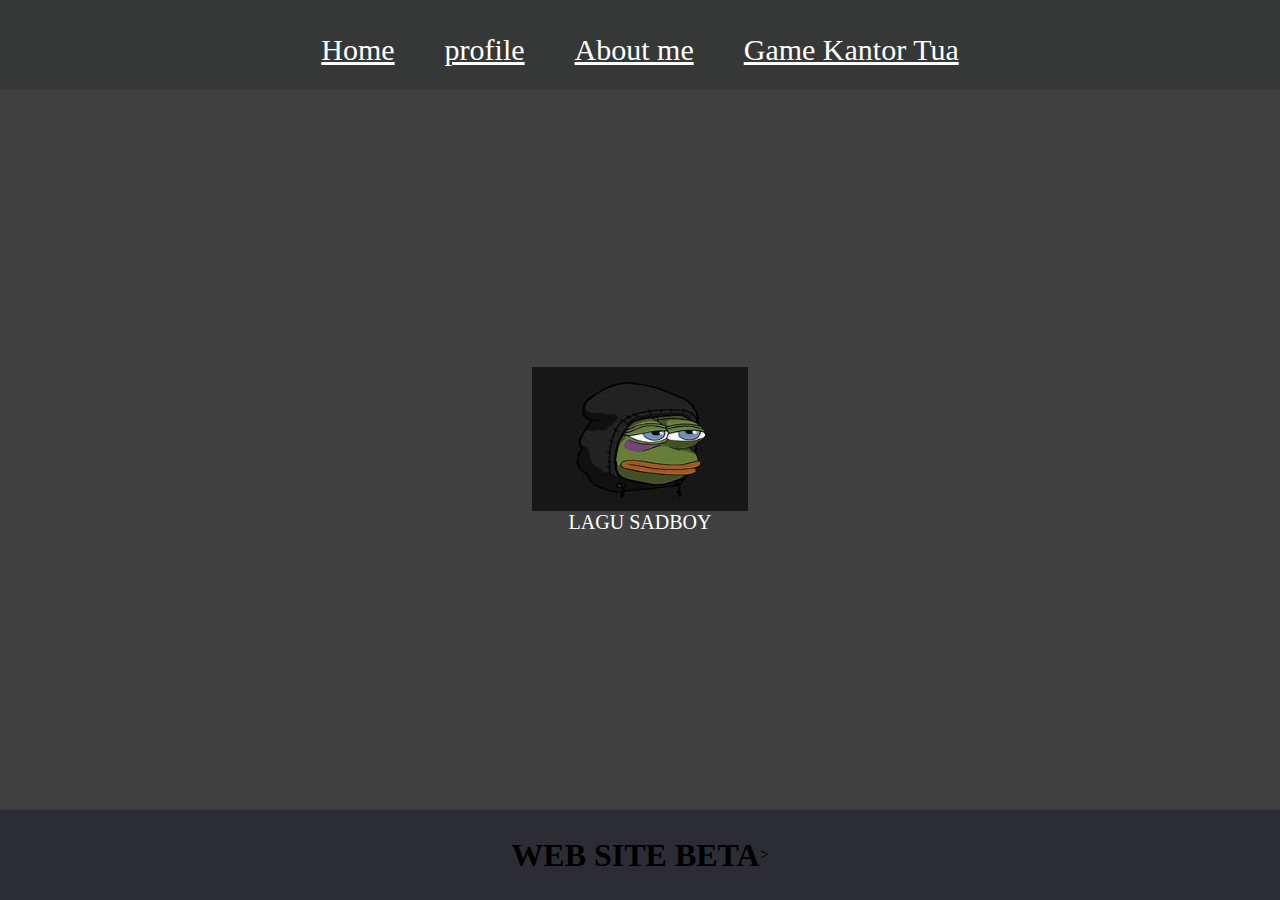
<file: index.html>
<html>
    <head>
        <title>AKBAR.IO</title>
        <link rel="stylesheet" href="style.css" />
    </head>
    <body>
      <div class="content">
     <!-- navigator -->
       <div class="NAVIGATOR">
        <ul class="ul-NAVIGATOR">
            <li class="li-NAVIGATOR">
              <a href="#" class="a-navbar">Home</a>
            </li>
            <li class="li-NAVIGATOR">
                <a href="profile.html" class="a-navbar">profile</a>
            </li>
            <li class="li-NAVIGATOR">
              <a href="about.html" class="a-navbar">About me</a>
            </li>
            <li class="li-NAVIGATOR">
                <a href="https://www.mediafire.com/file/vcf8h07j7qo54wp/Kantor_Tua_.ppsx/file" class="a-navbar">Game Kantor Tua</a>
            </li>
        </ul>
       </div>
     <!-- NAVIGATOR SELESAI -->

     <!-- content 1 -->
       <div class="container-content">
        <a href="https://www.youtube.com/watch?v=vZt1xSvH0vs" class="a-content">
          <img src="th.jpg" class="img-content" />
          <p>LAGU SADBOY</p>
        </a>
       </div>
     <!-- content 2 -->
     <div class="content-footer">
        <h1 class="h1-footer">WEB SITE BETA </h1>>
     </div>
    </div>
    </body>
</html>
</file>
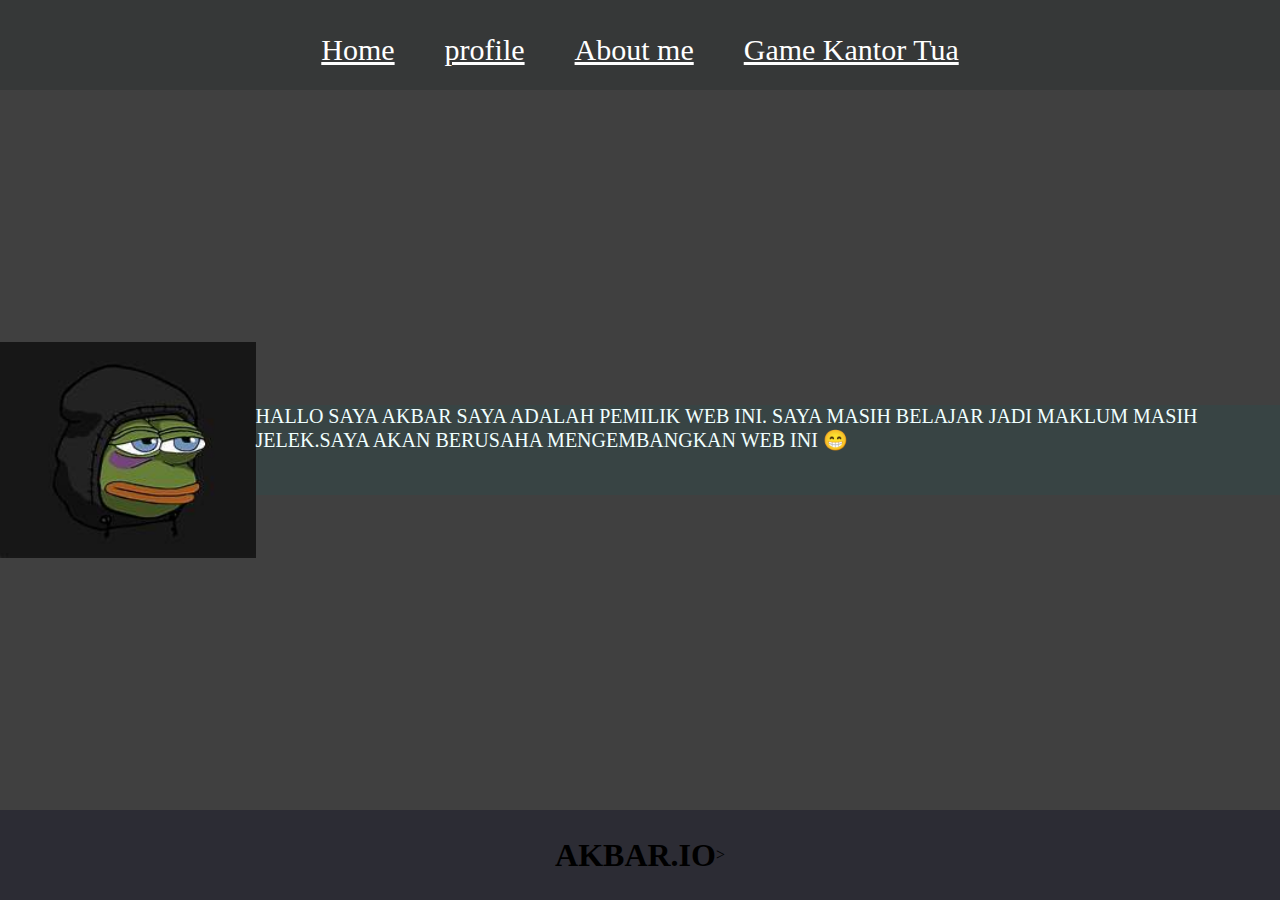
<file: about.html>
<html>
    <head>
        <title>About</title>
        <link rel="stylesheet" href="style.css" />
    </head>
    <body>
      <div class="content">
     <!-- navigator -->
       <div class="NAVIGATOR">
        <ul class="ul-NAVIGATOR">
            <li class="li-NAVIGATOR">
              <a href="index.html" class="a-navbar">Home</a>
            </li>
            <li class="li-NAVIGATOR">
                <a href="profile.html" class="a-navbar">profile</a>
            </li>
            <li class="li-NAVIGATOR">
              <a href="about.html" class="a-navbar">About me</a>
            </li>
            <li class="li-NAVIGATOR">
                <a href="https://www.mediafire.com/file/vcf8h07j7qo54wp/Kantor_Tua_.ppsx/file" class="a-navbar">Game Kantor Tua</a>
            </li>
        </ul>
       </div>
     <!-- NAVIGATOR SELESAI -->

     <!-- content 1 -->
       <div class="container-content">
          <img src="th.jpg" class="img-content" />
          <p class="about-test"> HALLO SAYA AKBAR
            SAYA ADALAH PEMILIK WEB INI. SAYA MASIH BELAJAR JADI MAKLUM MASIH JELEK.SAYA AKAN BERUSAHA MENGEMBANGKAN WEB INI 😁</p>
        </a>
       </div>
     <!-- content 2 -->
     <div class="content-footer">
        <h1 class="h1-footer">AKBAR.IO </h1>>
     </div>
    </div>
    </body>
</html>
</file>
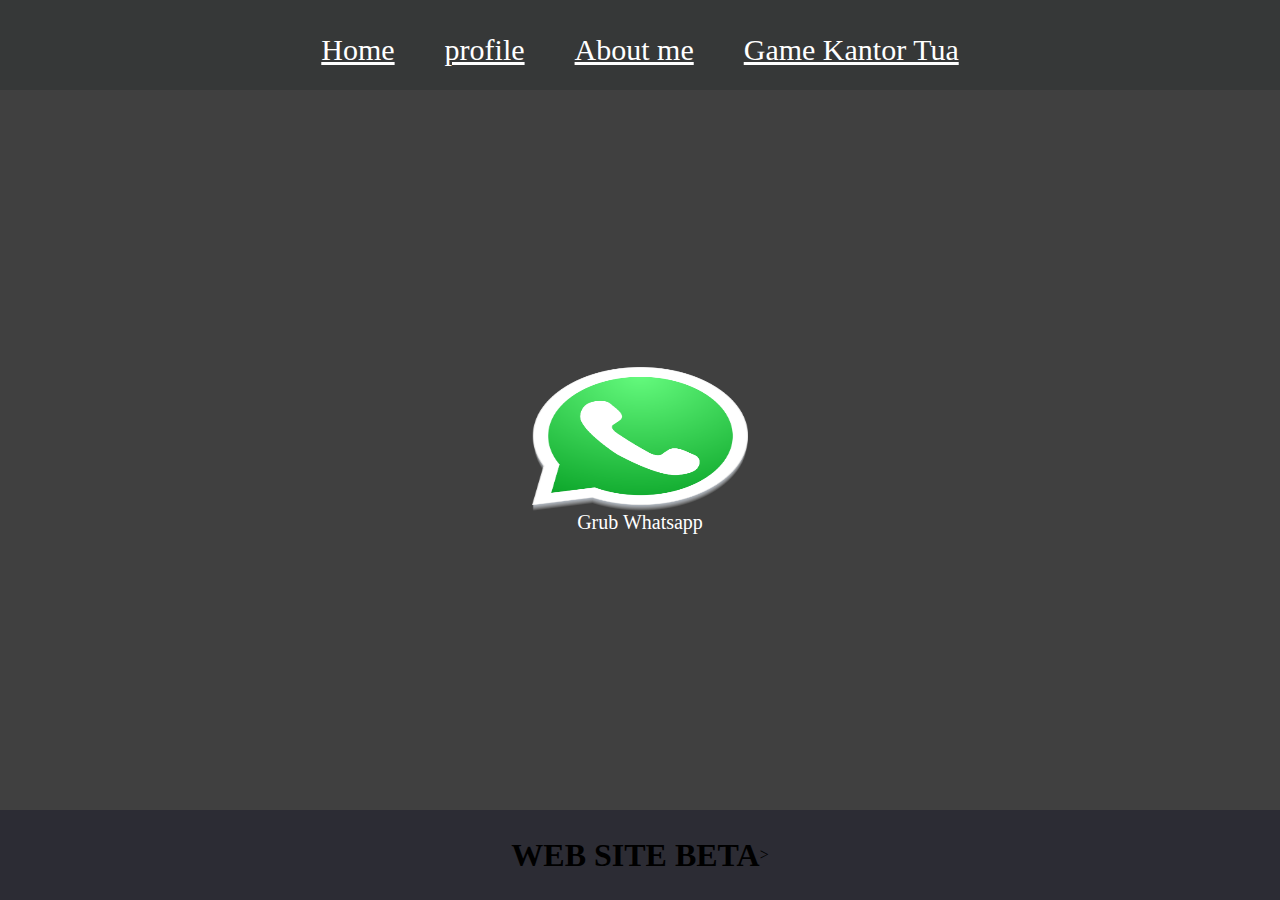
<file: profile.html>
<html>
    <head>
        <title>AKBAR.IO</title>
        <link rel="stylesheet" href="style.css" />
    </head>
    <body>
      <div class="content">
     <!-- navigator -->
       <div class="NAVIGATOR">
        <ul class="ul-NAVIGATOR">
            <li class="li-NAVIGATOR">
              <a href="index.html" class="a-navbar">Home</a>
            </li>
            <li class="li-NAVIGATOR">
                <a href="profile.html" class="a-navbar">profile</a>
            </li>
            <li class="li-NAVIGATOR">
              <a href="about.html" class="a-navbar">About me</a>
            </li>
            <li class="li-NAVIGATOR">
                <a href="https://www.mediafire.com/file/vcf8h07j7qo54wp/Kantor_Tua_.ppsx/file" class="a-navbar">Game Kantor Tua</a>
            </li>
        </ul>
       </div>
     <!-- NAVIGATOR SELESAI -->
      
     <!-- content 1 -->
       <div class="container-content">
        <a href="https://chat.whatsapp.com/CPd3QpHbSNM7pyoPovB84G" class="a-content">
          <img src="whatsapp-icon.png" class="img-content" />
          <p>Grub Whatsapp</p>
        </a>
       </div>
     <!-- content 2 -->
     <div class="content-footer">
        <h1 class="h1-footer">WEB SITE BETA </h1>>
     </div>
    </div>
    </body>
</html>
</file>
<file: style.css>
*,
html {
margin: 0;
padding: 0;
}

.content {}

.NAVIGATOR {
    background-color: rgb(54, 56, 56);
    width: 100%;
    height: 10vh;
}

.ul-NAVIGATOR {
  justify-content: center;
   display: flex;
   height: 100px;
   align-items: center;
}

.li-NAVIGATOR {
  list-style-type: none;
  padding: 20px;
  margin: 5px;
  color: white;
  font-size: 30px;
}
.li-NAVIGATOR:hover{
  background-color: rgb(2, 2, 2);
  transition: .5s ease-in-out;
  transition-delay: .3s;
  border-radius: 10px;
}

.a-navbar {
  color: white;
}

.container-content{
  background-color: rgb(64, 64, 64);
  display: flex;
  justify-content:center;
  align-items: center;
  height: 80vh;
}
.a-content {
  width: 720px;
  color: white;
  text-decoration: none;
  font-size: 20px;
  height: 480px;
  display: flex;
  flex-direction: column;
  align-items: center;
  justify-content: center;
}


.img-content {
  width: 30%;
  height: 30%;
}

.content-footer {
  background-color: rgb(44, 44, 52);
  display: flex;
  justify-content: center;
  align-items: center;
  height: 10vh;
}

.h1-content {
  font-size: 40px;
  color: azure;
}

.about-test {
    background-color: rgb(56, 68, 68);
    color: azure;
    justify-content: center;
    align-items: center;
    height: 10vh;
    font-size: 20px;
    border-color: beige;
}
</file>
